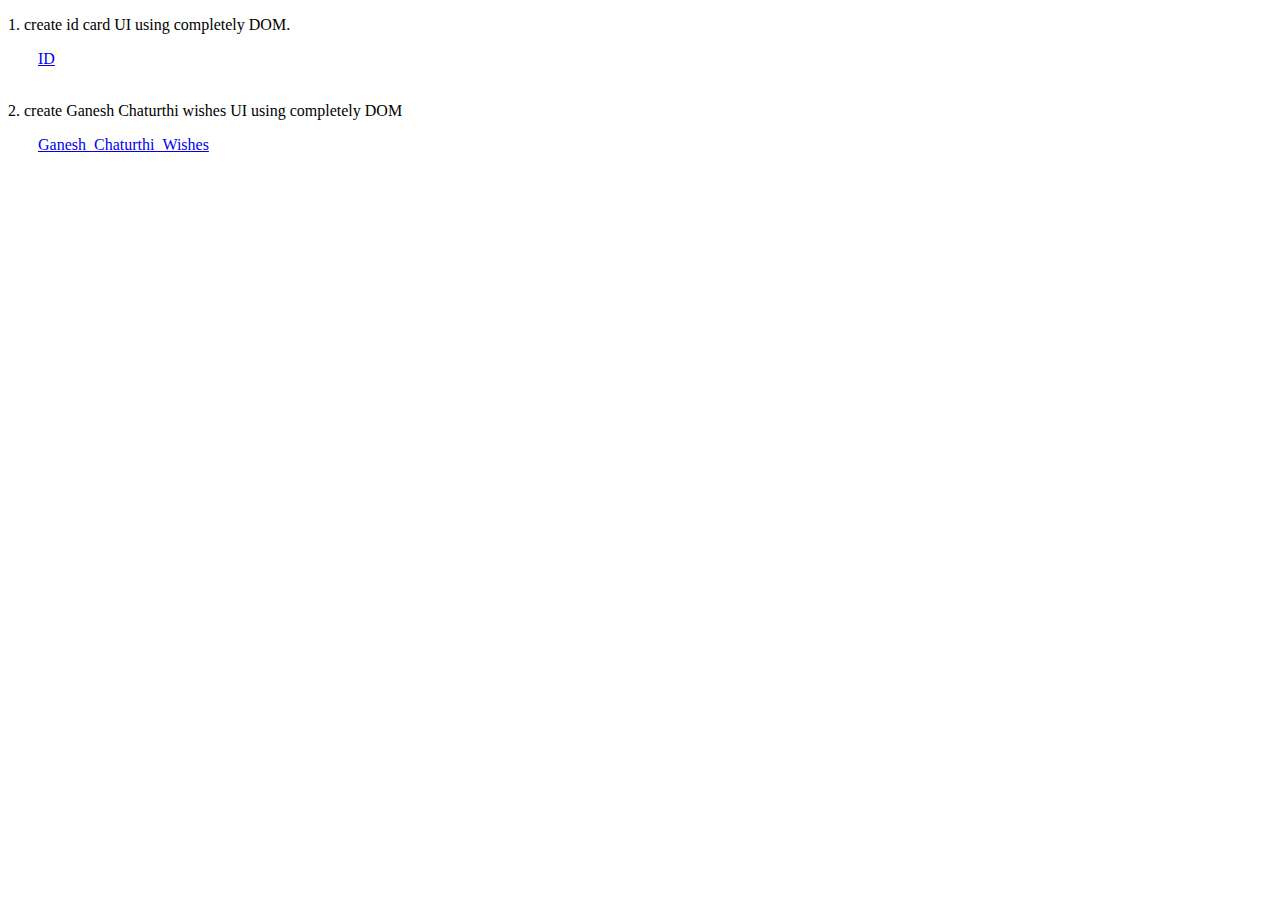
<file: index.html>
<!DOCTYPE html>
<html lang="en">
<head>
    <meta charset="UTF-8">
    <meta name="viewport" content="width=device-width, initial-scale=1.0">
    <link rel="stylesheet" href="index.css">
    <title>Source_Code</title>
   
</head>
<body>
    <p>1. create id card UI using completely DOM.</p>
    <a href="ID.html">ID</a><br><br>
    <p>2. create Ganesh Chaturthi wishes UI using completely DOM</p>
    <a href="Ganesh_Chaturthi_Wishes.html">Ganesh_Chaturthi_Wishes</a>
</body>
</html>
</file>
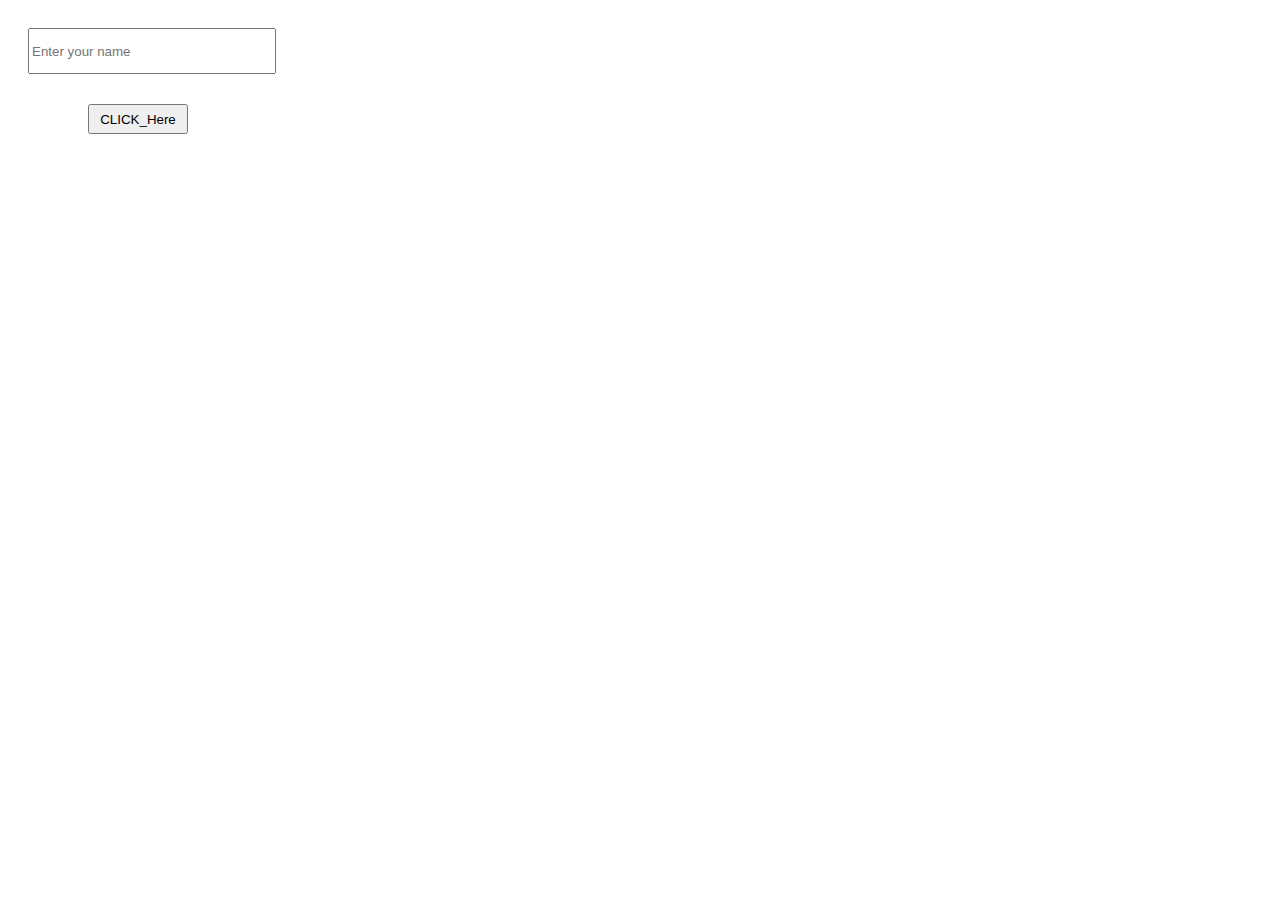
<file: Ganesh_Chaturthi_Wishes.html>
<!DOCTYPE html>
<html lang="en">
  <head>
    <meta charset="UTF-8" />
    <meta name="viewport" content="width=device-width, initial-scale=1.0" />
    <link rel="stylesheet" href="ganesh.css" />
    <title>Ganesh_Chaturthi_Wishes</title>
  </head>
  <body>
    <div class="cointainer">
      <input type="text" id="user" placeholder="Enter your name" />
      <button id="button">CLICK_Here</button>
    </div>
  </body>
  <script src="ganesh.js"></script>
</html>
</file>
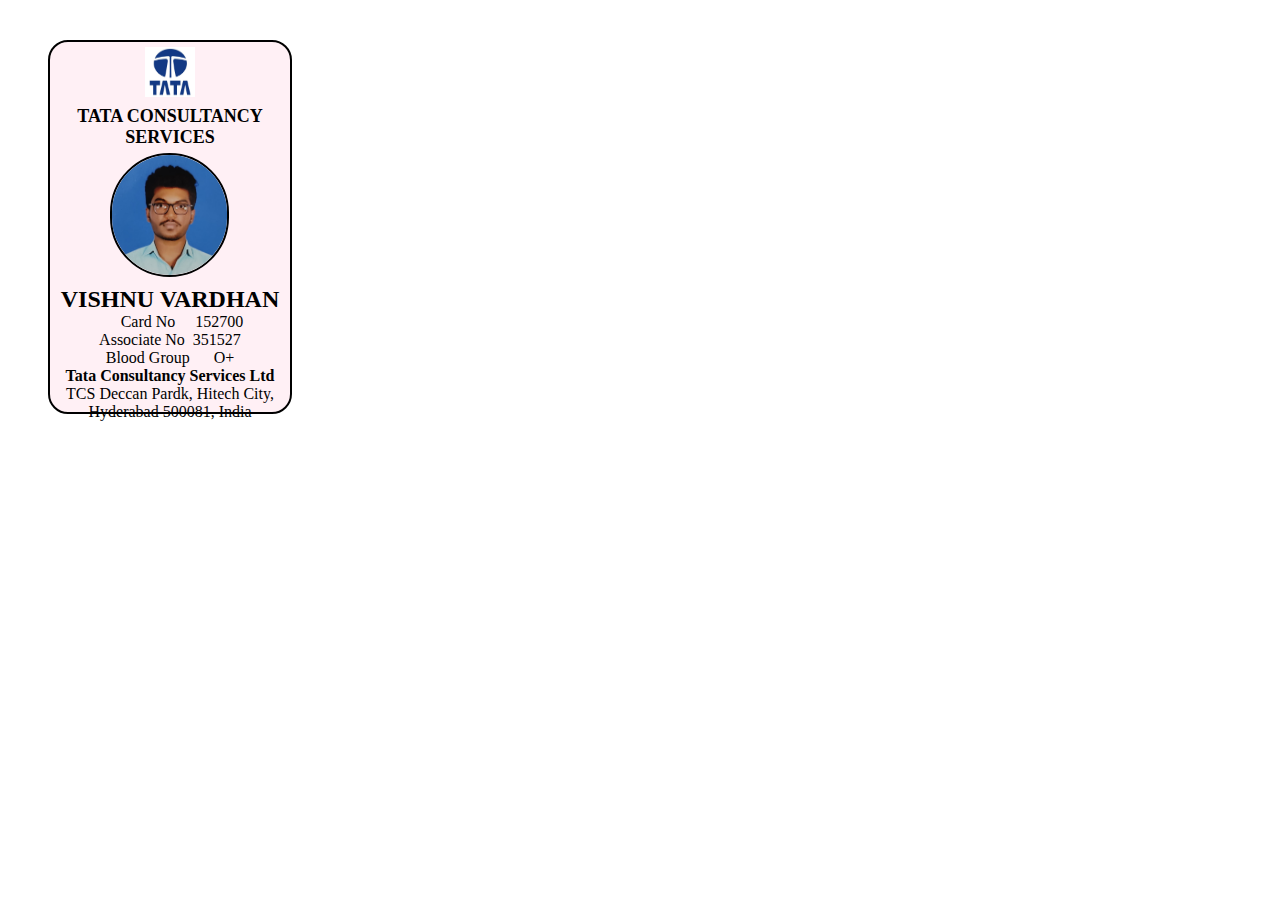
<file: ID.html>
<!DOCTYPE html>
<html lang="en">
  <head>
    <meta charset="UTF-8" />
    <meta name="viewport" content="width=device-width, initial-scale=1.0" />
    <title>ID_Card</title>
  </head>
  <body></body>
  <script src="id.js"></script>
</html>
</file>
<file: index.css>
a{
    margin-left: 30px;
}
</file>
<file: ganesh.css>
.cointainer{
    display: flex;
    flex-direction: column;
}
input{
    height: 40px;
    width: 240px;
    margin: 20px;
}
button{
    height: 30px;
    width: 100px;
    margin: 10px 80px;
   
}
</file>
